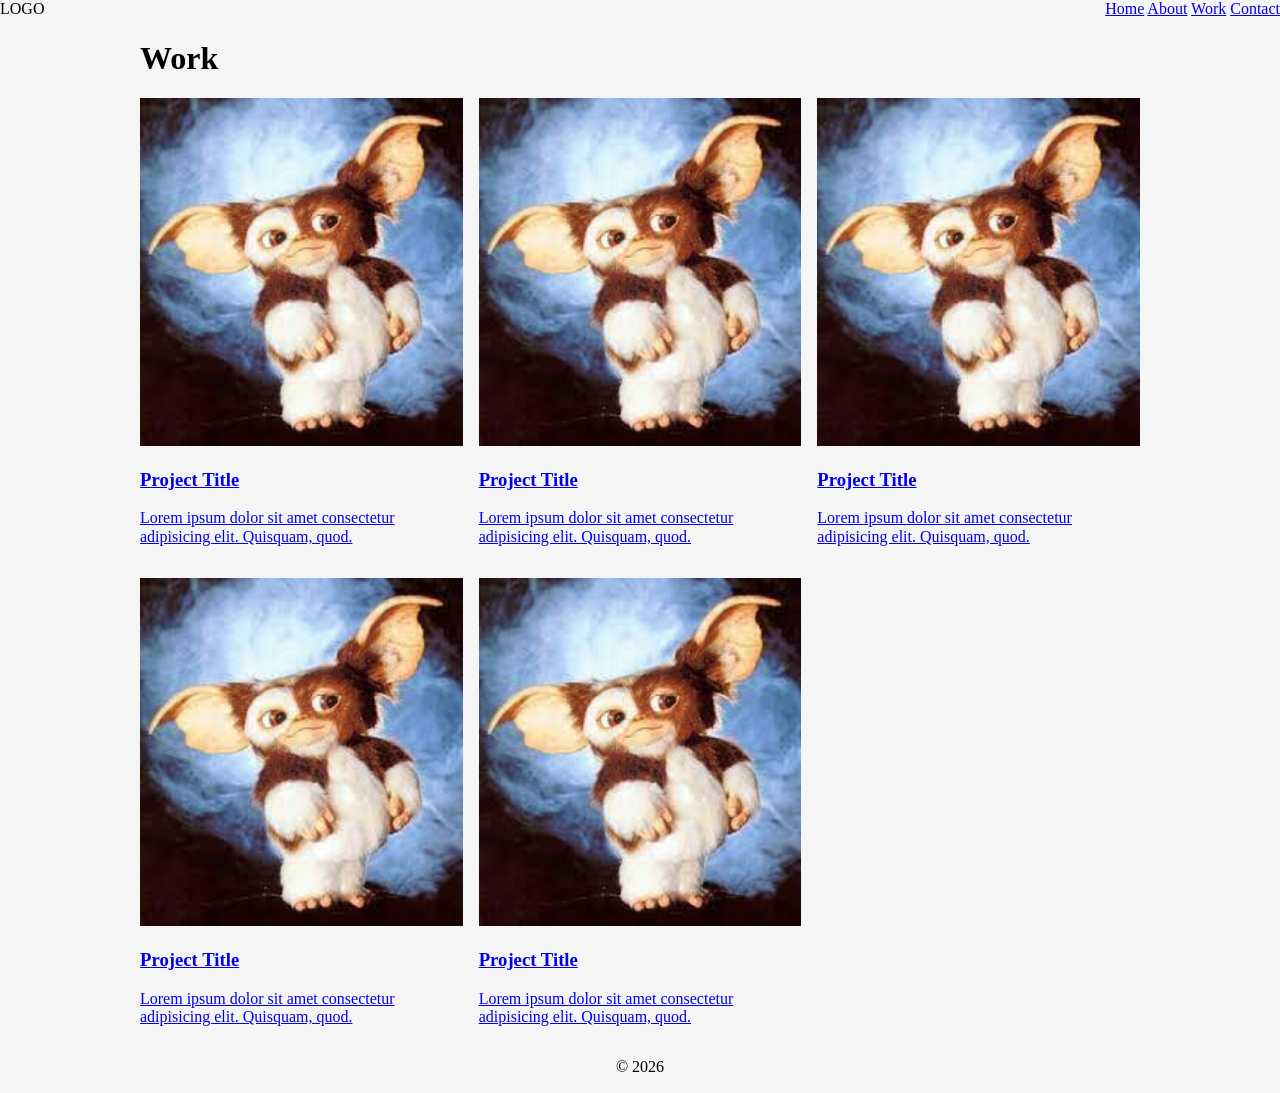
<file: index.html>
<!doctype html>
<html class="no-js" lang="en">

<head>
  <meta charset="utf-8">
  <title>Spring 26 P4</title>
  <meta name="description" content="This site will serve as the hub for many sub responsive layouts">
  <meta name="viewport" content="width=device-width, initial-scale=1">

  <meta property="og:title" content="">
  <meta property="og:type" content="">
  <meta property="og:url" content="">
  <meta property="og:image" content="">

  <link rel="manifest" href="site.webmanifest">
  <link rel="icon" href="icon.png">
  <!-- Place favicon.ico in the root directory -->

  <link rel="stylesheet" href="css/normalize.css">
  <link rel="stylesheet" href="css/main.css">

  <meta name="theme-color" content="#fafafa">
</head>

<body>
  <!-- Place your site's HTML here -->
  <div class="site-wrapper">
    <header>
      <span>LOGO</span>
      <nav>
        <a href="#">Home</a>
        <a href="#">About</a>
        <a href="#">Work</a>
        <a href="#">Contact</a>
      </nav>
    </header>
    <main>
      <h1>Work</h1>
      <h2 class="visually-hidden">Gallery</h2>
      <div class="work-container">
        <a class="work-item" href="./project-item-1.html">
          <img src="./img/giz2.jpg" alt="">
          <h3>Project Title</h3>
          <p>Lorem ipsum dolor sit amet consectetur adipisicing elit. Quisquam, quod.</p>
        </a>
        <a class="work-item" href="./project-item-1.html">
          <img src="./img/giz2.jpg" alt="">
          <h3>Project Title</h3>
          <p>Lorem ipsum dolor sit amet consectetur adipisicing elit. Quisquam, quod.</p>
        </a>
        <a class="work-item" href="./project-item-1.html">
          <img src="./img/giz2.jpg" alt="">
          <h3>Project Title</h3>
          <p>Lorem ipsum dolor sit amet consectetur adipisicing elit. Quisquam, quod.</p>
        </a>
        <a class="work-item" href="./project-item-1.html">
          <img src="./img/giz2.jpg" alt="">
          <h3>Project Title</h3>
          <p>Lorem ipsum dolor sit amet consectetur adipisicing elit. Quisquam, quod.</p>
        </a>
        <a class="work-item" href="./project-item-1.html">
          <img src="./img/giz2.jpg" alt="">
          <h3>Project Title</h3>
          <p>Lorem ipsum dolor sit amet consectetur adipisicing elit. Quisquam, quod.</p>
        </a>
      </div>
    </main>
    <footer>
      <p>&copy; 2026</p>
    </footer>
  </div>
  <script src="js/main.js"></script>
</body>

</html>
</file>
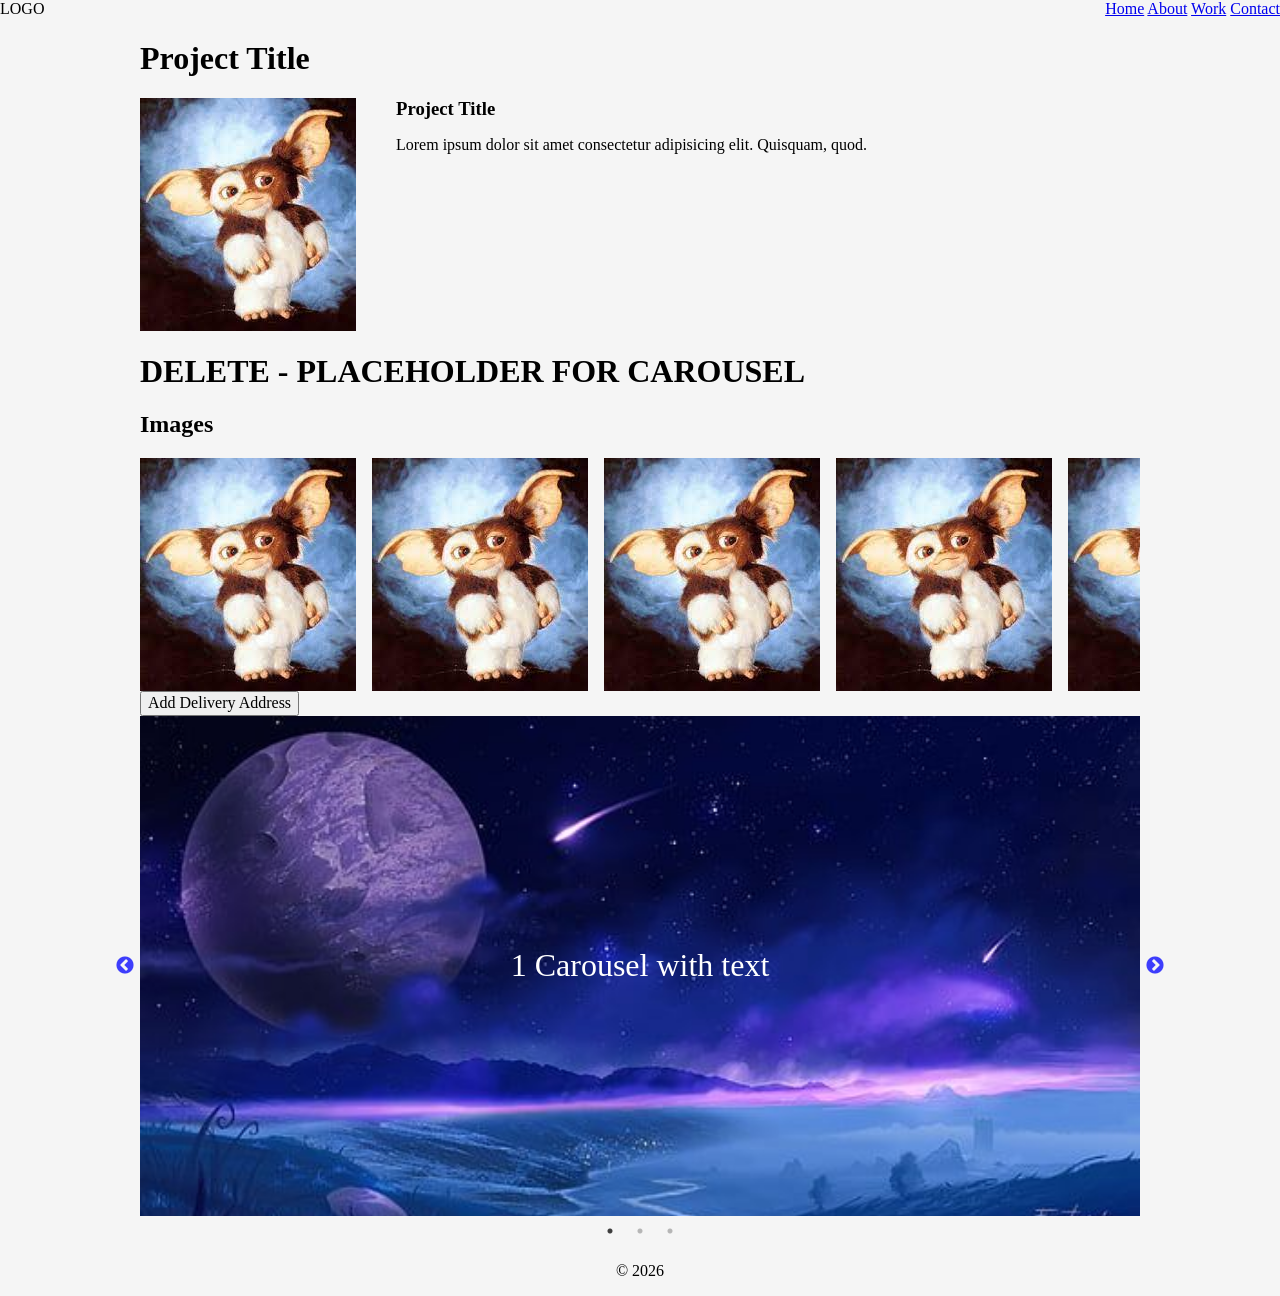
<file: project-item-1.html>
<!doctype html>
<html class="no-js" lang="en">

<head>
  <meta charset="utf-8">
  <title>Spring 26 P4</title>
  <meta name="description" content="This site will serve as the hub for many sub responsive layouts">
  <meta name="viewport" content="width=device-width, initial-scale=1">

  <meta property="og:title" content="">
  <meta property="og:type" content="">
  <meta property="og:url" content="">
  <meta property="og:image" content="">

  <link rel="manifest" href="site.webmanifest">
  <link rel="icon" href="icon.png">
  <!-- Place favicon.ico in the root directory -->

  <link rel="stylesheet" type="text/css" href="./slick/slick.css"/>

  <link rel="stylesheet" type="text/css" href="slick/slick-theme.css"/>

  <link rel="stylesheet" href="css/normalize.css">
  <link rel="stylesheet" href="css/main.css">

  <meta name="theme-color" content="#fafafa">
</head>

<body>
  <!-- Place your site's HTML here -->
  <div class="site-wrapper">
    <header>
      <span>LOGO</span>
      <nav>
        <a href="#">Home</a>
        <a href="#">About</a>
        <a href="#">Work</a>
        <a href="#">Contact</a>
      </nav>
    </header>
    <main>
      <h1>Project Title</h1>
      <h2 class="visually-hidden">Gallery</h2>
      <div class="work-detail-container">
        <div class="work-detail-item">
          <img src="./img/giz2.jpg" alt="">
          <div class="work-detail-info">
            <h3>Project Title</h3>
            <p>Lorem ipsum dolor sit amet consectetur adipisicing elit. Quisquam, quod.</p>
          </div>

        </div>

        <h1>DELETE - PLACEHOLDER FOR CAROUSEL</h1>

        <h2>Images</h2>
        <div class="work-detail-media">
          <img src="./img/giz2.jpg" alt="">
          <img src="./img/giz2.jpg" alt="">
          <img src="./img/giz2.jpg" alt="">
          <img src="./img/giz2.jpg" alt="">
          <img src="./img/giz2.jpg" alt="">
          <img src="./img/giz2.jpg" alt="">
          <img src="./img/giz2.jpg" alt="">
        </div>

        <button type="button" onclick="openDialog('dialog1', this)">Add Delivery Address</button>
<div id="dialog_layer" class="dialogs">
  <div role="dialog" id="dialog1" aria-labelledby="dialog1_label" aria-modal="true" class="hidden">
    <h1 id="dialog1_label" class="dialog_label">Add Delivery Address</h1>
    <div class="dialog_form">
      <div class="dialog_form_item">
        <label>
          <span class="label_text">Street:</span>
          <input type="text" class="wide_input">
        </label>
      </div>
      <div class="dialog_form_item">
        <label>
          <span class="label_text">City:</span>
          <input type="text" class="city_input">
        </label>
      </div>
      <div class="dialog_form_item">
        <label>
          <span class="label_text">State:</span>
          <input type="text" class="state_input">
        </label>
      </div>
      <div class="dialog_form_item">
        <label>
          <span class="label_text">Zip:</span>
          <input type="text" class="zip_input">
        </label>
      </div>

      <div class="dialog_form_item">
        <label for="special_instructions">
          <span class="label_text">Special instructions:</span>
        </label>
        <input id="special_instructions" type="text" aria-describedby="special_instructions_desc" class="wide_input">
        <div class="label_info" id="special_instructions_desc">For example, gate code or other information to help the driver find you</div>
      </div>
    </div>
    <div class="dialog_form_actions">
      <button type="button" onclick="openDialog('dialog2', this, 'dialog2_para1')">Verify Address</button>
      <button type="button" onclick="replaceDialog('dialog3', undefined, 'dialog3_close_btn')">Add</button>
      <button type="button" onclick="closeDialog(this)">Cancel</button>
    </div>
  </div>


  <div id="dialog2" role="dialog" aria-labelledby="dialog2_label" aria-describedby="dialog2_desc" aria-modal="true" class="hidden">
    <h1 id="dialog2_label" class="dialog_label">Verification Result</h1>
    <div id="dialog2_desc" class="dialog_desc">
      <p tabindex="-1" id="dialog2_para1">
        This is just a demonstration.
        If it were a real application, it would provide a message telling whether the entered address is valid.
      </p>
      <p>
        For demonstration purposes, this dialog has a lot of text.
        It demonstrates a scenario where:
      </p>
      <ul>
        <li>The first interactive element, the help link, is at the bottom of the dialog.</li>
        <li>If focus is placed on the first interactive element when the dialog opens, the validation message may not be visible.</li>
        <li>If the validation message is visible and the focus is on the help link, then the focus may not be visible.</li>
        <li>
          When the dialog opens, it is important that both:
          <ul>
            <li>The beginning of the text is visible so users do not have to scroll back to start reading.</li>
            <li>The keyboard focus always remains visible.</li>
          </ul>
        </li>
      </ul>
      <p>There are several ways to resolve this issue:</p>
      <ul>
        <li>Place an interactive element at the top of the dialog, e.g., a button or link.</li>
        <li>Make a static element focusable, e.g., the dialog title or the first block of text.</li>
      </ul>
      <p>Please <em>DO NOT </em> make the element with role dialog focusable!</p>
      <ul>
        <li>The larger a focusable element is, the more difficult it is to visually identify the location of focus, especially for users with a narrow field of view.</li>
        <li>The dialog has a visual border, so creating a clear visual indicator of focus when the entire dialog has focus is not very feasible.</li>
        <li>
          Screen readers read the label and content of focusable elements.
          The dialog contains its label and a lot of content! If a dialog like this one has focus, the actual focus is difficult to comprehend.
        </li>
      </ul>
      <p>
        In this dialog, the first paragraph has <code>tabindex=<q>-1</q></code>.
        The first paragraph is also contained inside the element that provides the dialog description, i.e., the element that is referenced by <code>aria-describedby</code>.
        With some screen readers, this may have one negative but relatively insignificant side effect when the dialog opens -- the first paragraph may be announced twice.
        Nonetheless, making the first paragraph focusable and setting the initial focus on it is the most broadly accessible option.
      </p>
    </div>
    <div class="dialog_form_actions">
      <a href="#" onclick="openDialog('dialog4', this)">link to help</a>
      <button type="button" onclick="openDialog('dialog4', this)">accepting an alternative form</button>
      <button type="button" onclick="closeDialog(this)">Close</button>
    </div>
  </div>


  <div id="dialog3" role="dialog" aria-labelledby="dialog3_label" aria-describedby="dialog3_desc" aria-modal="true" class="hidden">
    <h1 id="dialog3_label" class="dialog_label">Address Added</h1>
    <p id="dialog3_desc" class="dialog_desc">
      The address you provided has been added to your list of delivery addresses.
      It is ready for immediate use.
      If you wish to remove it, you can do so from <a href="#" onclick="openDialog('dialog4', this)">your profile.</a>
    </p>
    <div class="dialog_form_actions">
      <button type="button" id="dialog3_close_btn" onclick="closeDialog(this)">OK</button>
    </div>
  </div>

  <div id="dialog4" role="dialog" aria-labelledby="dialog4_label" aria-describedby="dialog4_desc" class="hidden" aria-modal="true">
    <h1 id="dialog4_label" class="dialog_label">End of the Road!</h1>
    <p id="dialog4_desc" class="dialog_desc">You activated a fake link or button that goes nowhere! The link or button is present for demonstration purposes only.</p>
    <div class="dialog_form_actions">
      <button type="button" id="dialog4_close_btn" onclick="closeDialog(this)">Close</button>
    </div>
  </div>
</div>

<div class="carousel">
  <div class="carousel-slide carousel-bg-1">
    <p>1 Carousel with text</p>
  </div>
  <div class="carousel-slide carousel-bg-2">
    <p>Carousel with background color</p>
    <p>Carousel with background color</p>
  </div>
  <div class="carousel-slide carousel-bg-3">
    <p>Carousel with background image</p>
  </div>
</div>

      </div>
    </main>
    <footer>
      <p>&copy; 2026</p>
    </footer>
  </div>
  <script src="https://code.jquery.com/jquery-3.8.0.min.js" integrity="sha256-Qsm+tn0R947bY3ltDZv7B00PwaILR61y/Lf7Dz3Gpv4=" crossorigin="anonymous"></script>
  <script type="text/javascript" src="./slick/slick.min.js"></script>
  <script src="js/main.js"></script>
</body>

</html>
</file>
<file: css/main.css>
/* Place CSS styles here */
.visually-hidden {
    position: absolute;
    width: 1px;
    height: 1px;
    padding: 0;
    margin: -1px;
    overflow: hidden;
    clip: rect(0, 0, 0, 0); /* Legacy fallback */
    clip-path: inset(50%);  /* Modern standard */
    white-space: nowrap;
    border: 0;
}

.site-wrapper {
    background-color: #f5f5f5;
    min-height: 100vh;
    display: flex;
    flex-direction: column;
}

header {
    display: flex;
    justify-content: space-between;
}

main {
    flex: 1;
    max-width: 1000px;
    margin: 0 auto;
    width: 100%;
}

footer {
    text-align: center;
}

.work-container {
    display: grid;
    grid-template-columns: repeat(auto-fit, minmax(280px, 1fr));
    grid-gap: 16px;
}

.work-item img {
    width: 100%;
}

.work-detail-item {
    display: flex;
    gap: 40px;
}

.work-detail-info {
    display: flex;
    flex-direction: column;
    gap: 16px;

    h3 {
        margin: 0;
    }

    p {
        margin: 0;
    }
}

.work-detail-media {
    display: flex;
    gap: 16px;
    overflow-x: scroll;

    img {
        width: 100%;
        max-width: 250px;
    }
}

.hidden {
  display: none;
}

[role="dialog"] {
  box-sizing: border-box;
  padding: 15px;
  border: 1px solid #000;
  background-color: #fff;
  min-height: 100vh;
}

@media screen and (min-width: 640px) {
  [role="dialog"] {
    position: absolute;
    top: 2rem;
    left: 50vw; /* move to the middle of the screen (assumes relative parent is the body/viewport) */
    transform: translateX(
      -50%
    ); /* move backwards 50% of this element's width */

    min-width: calc(640px - (15px * 2)); /* == breakpoint - left+right margin */
    min-height: auto;
    box-shadow:
      0 19px 38px rgb(0 0 0 / 12%),
      0 15px 12px rgb(0 0 0 / 22%);
  }
}

.dialog_label {
  text-align: center;
}

.dialog_form {
  margin: 15px;
}

.dialog_form .label_text {
  box-sizing: border-box;
  padding-right: 0.5em;
  display: inline-block;
  font-size: 16px;
  font-weight: bold;
  width: 30%;
  text-align: right;
}

.dialog_form .label_info {
  box-sizing: border-box;
  padding-right: 0.5em;
  font-size: 12px;
  width: 30%;
  text-align: right;
  display: inline-block;
}

.dialog_form_item {
  margin: 10px 0;
  font-size: 0;
}

.dialog_form_item .wide_input {
  box-sizing: border-box;
  max-width: 70%;
  width: 27em;
}

.dialog_form_item .city_input {
  box-sizing: border-box;
  max-width: 70%;
  width: 17em;
}

.dialog_form_item .state_input {
  box-sizing: border-box;
  max-width: 70%;
  width: 15em;
}

.dialog_form_item .zip_input {
  box-sizing: border-box;
  max-width: 70%;
  width: 9em;
}

.dialog_form_actions {
  text-align: right;
  padding: 0 20px 20px;
}

.dialog_close_button {
  float: right;
  position: absolute;
  top: 10px;
  left: 92%;
  height: 25px;
}

.dialog_close_button img {
  border: 0;
}

.dialog_desc {
  padding: 10px 20px;
}

/* native <dialog> element uses the ::backdrop pseudo-element */

/* dialog::backdrop, */
.dialog-backdrop {
  display: none;
  position: fixed;
  overflow-y: auto;
  top: 0;
  right: 0;
  bottom: 0;
  left: 0;
  z-index: 1;
}

@media screen and (min-width: 640px) {
  .dialog-backdrop {
    background: rgb(0 0 0 / 30%);
  }
}

.dialog-backdrop.active {
  display: block;
}

.no-scroll {
  overflow-y: auto !important;
}

/* this is added to the body when a dialog is open */
.has-dialog {
  overflow: hidden;
}

.carousel-slide {
  min-height: 500px;
  display: flex !important;
  align-items: center;
  justify-content: center;
}

.carousel-bg-1 {
  background-image: url('../img/bg1.jpg');
  background-size: cover;
  background-position: center;
  background-repeat: no-repeat;

  p {
    color: white;
    font-size: 2rem;
  }
}

.carousel-bg-2 {
  background-image: url('../img/bg2.png');
  background-size: cover;
  background-position: center;
  background-repeat: no-repeat;

  p {
    color: white;
    font-size: 2rem;
  }
}

.carousel-bg-3 {
  background-image: url('../img/bg3.jpg');
  background-size: cover;
  background-position: center;
  background-repeat: no-repeat;

  p {
    color: white;
    font-size: 2rem;
  }
}

/* SLICK OVERRIDES */

.slick-prev:before, .slick-next:before {
  color: blue;
}

.slick-slide img {
  width: 100%;
}
</file>
